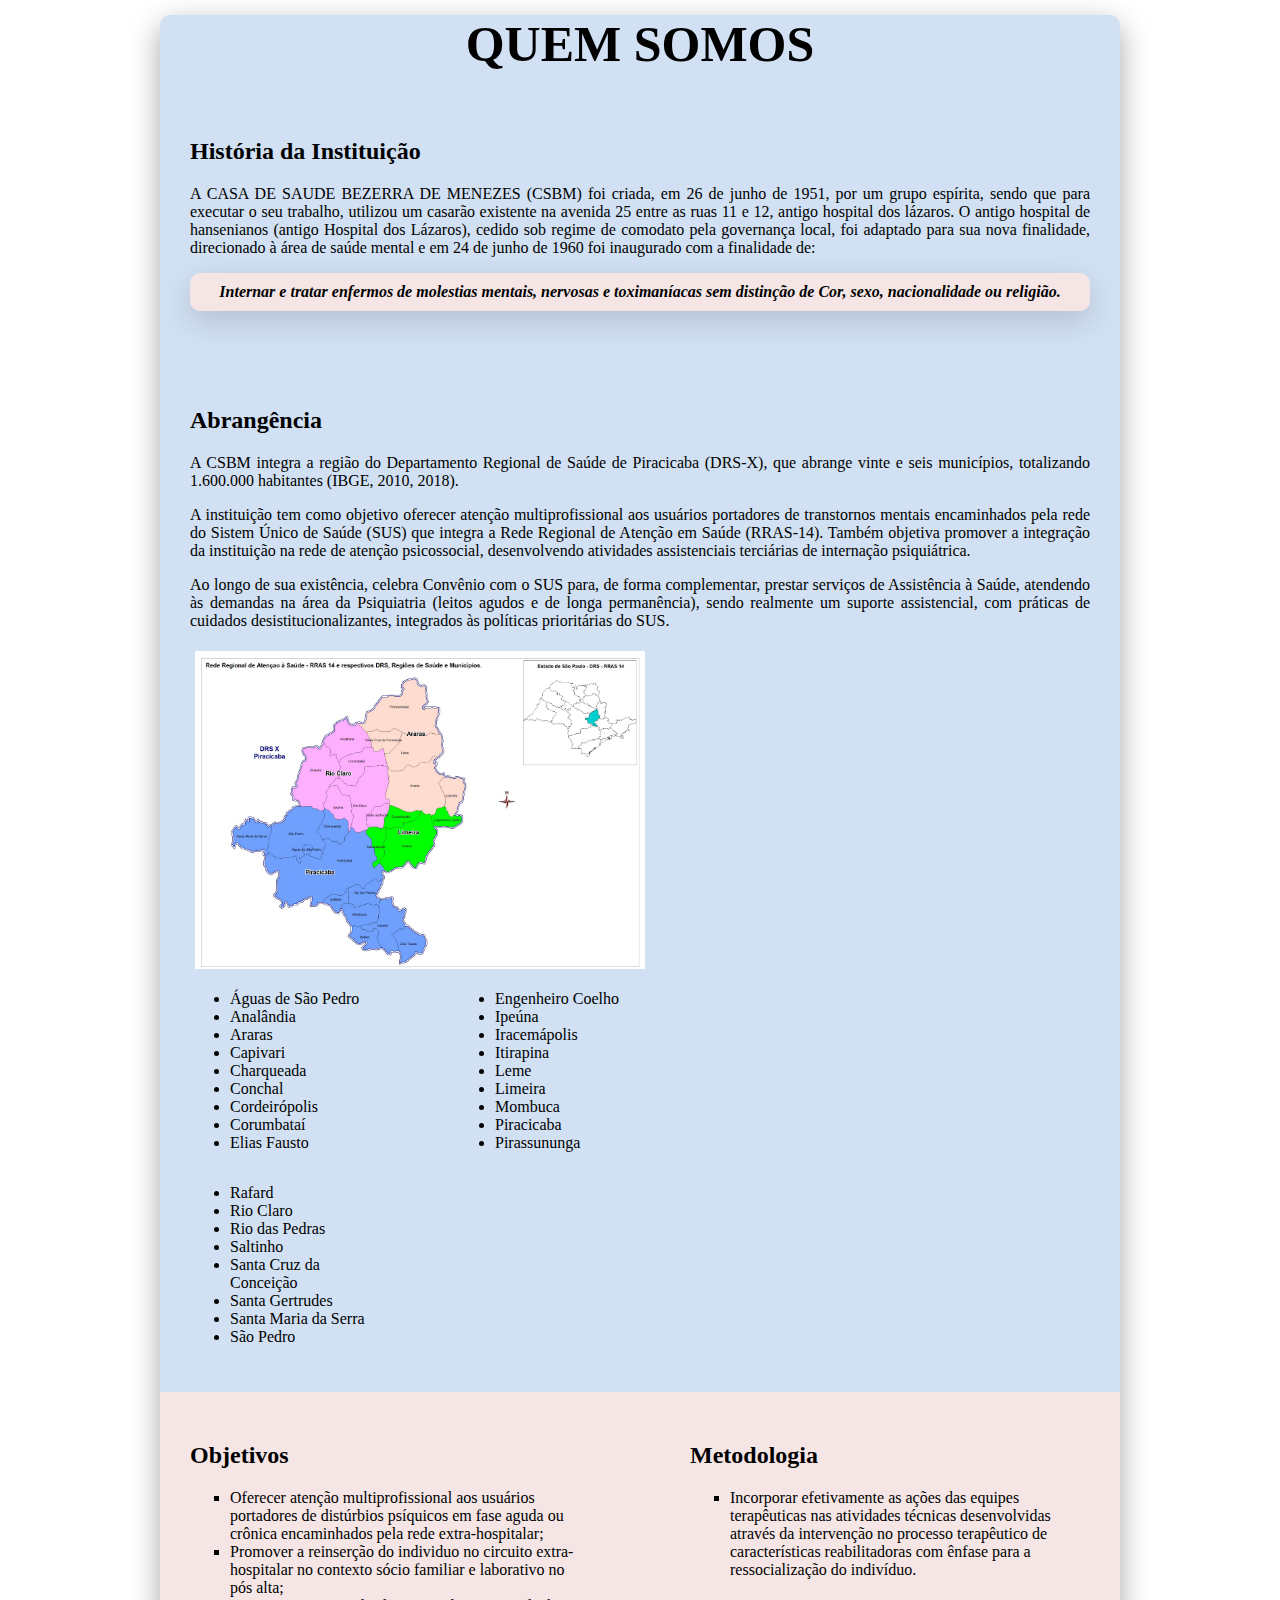
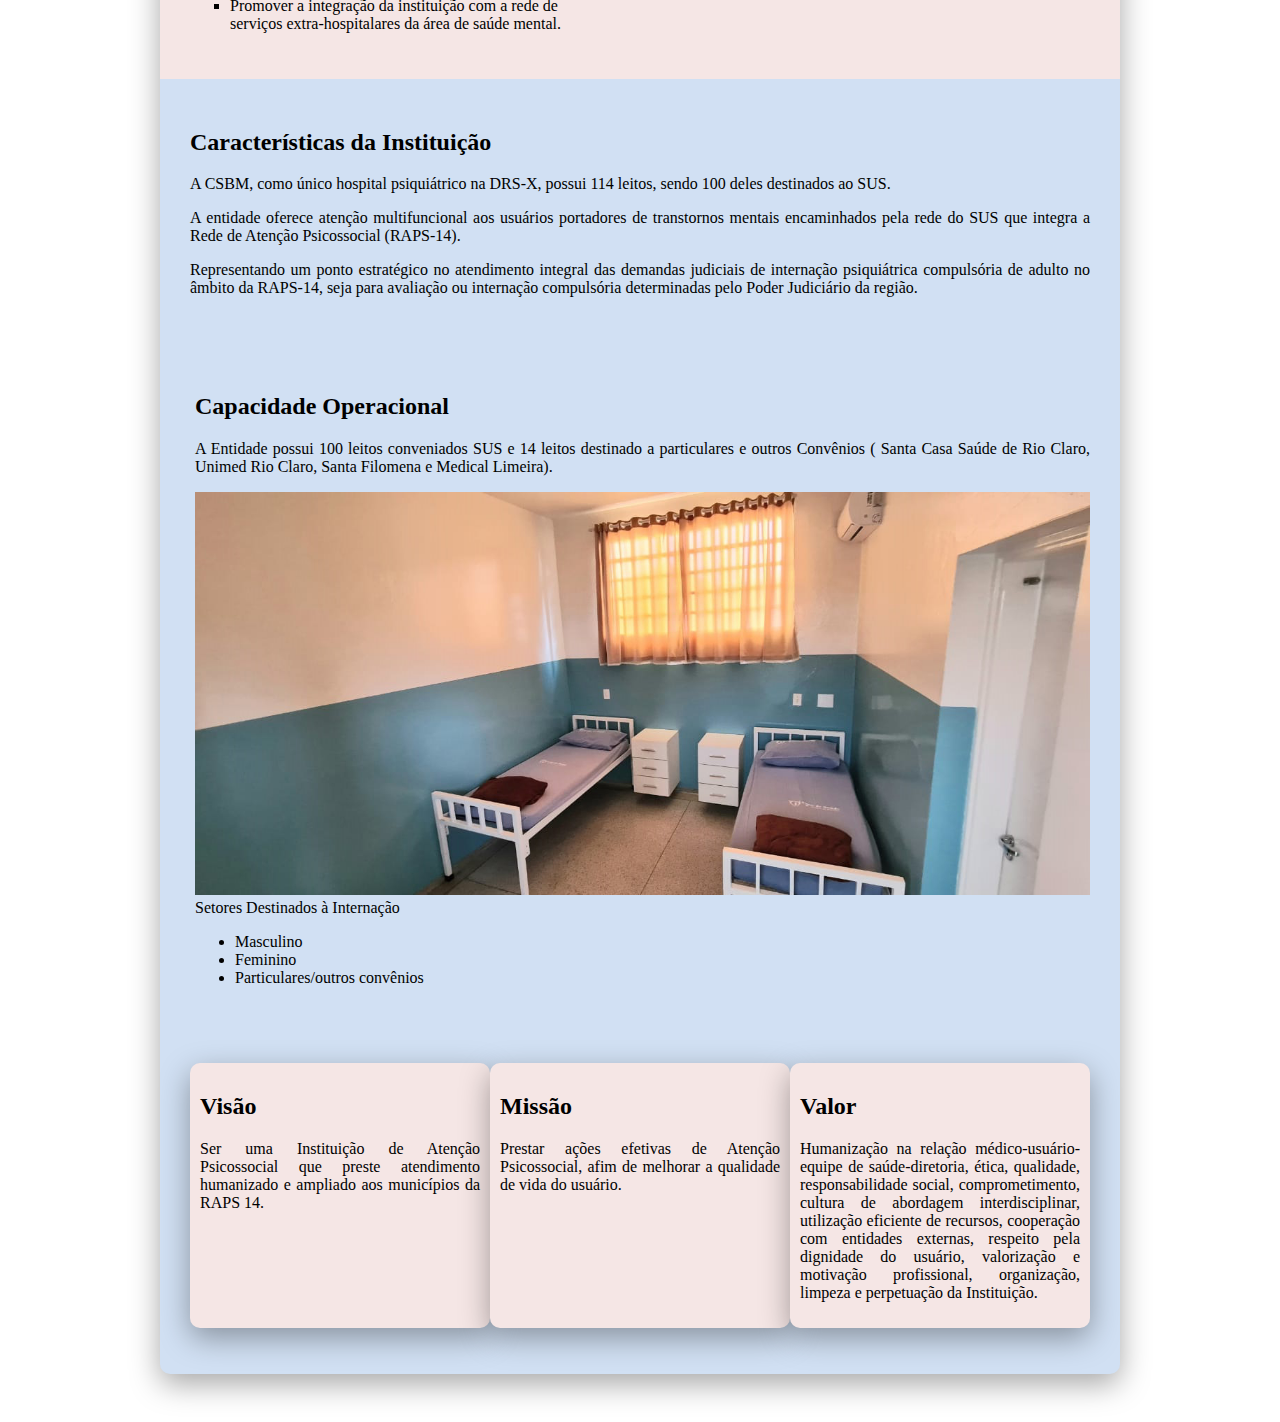
<file: pagina quem somos v1/index.html>
<!--  Pagina Quem somos  -->
<!DOCTYPE html>
<html lang="pt" dir="ltr">
  <head>
    <meta charset="utf-8">
    <link href="https://cdn.jsdelivr.net/npm/bootstrap@5.1.3/dist/css/bootstrap.min.css" rel="stylesheet" integrity="sha384-1BmE4kWBq78iYhFldvKuhfTAU6auU8tT94WrHftjDbrCEXSU1oBoqyl2QvZ6jIW3" crossorigin="anonymous">
    <link rel="stylesheet" href="css/estilo.css">
    <meta name="viewport" content="width=device-width, initial-scale=1.0">
    <title>Quem somos</title>
  </head>
  <body>
    <div class="container">
      <h1  class="tit">QUEM SOMOS</h1>
      <!-- ----------------------------------------------- -->
      <div class="historia">
        <h2>História da Instituição</h2>
        <div class="row">
          <div class="col-12 mx-auto">
            <p>A CASA DE SAUDE BEZERRA DE MENEZES (CSBM) foi criada, em 26 de junho de 1951, por um grupo
              espírita, sendo que para executar o seu trabalho, utilizou um casarão existente na avenida
              25 entre as ruas 11 e 12, antigo hospital dos lázaros. O antigo hospital de hansenianos
              (antigo Hospital dos Lázaros), cedido sob regime de comodato pela governança local, foi
              adaptado para sua nova finalidade, direcionado à área de saúde mental e em 24 de junho
              de 1960 foi inaugurado com a finalidade de:</p>
          </div>
          <div class="col-10 mx-auto">
            <p class="txt-negrito">Internar e tratar enfermos de molestias mentais, nervosas e toximaníacas
                sem distinção de Cor, sexo, nacionalidade ou religião.</p>
          </div>
        </div>
      </div>
      <!-- ----------------------------------------------- -->
      <div class="abrangencia">
        <h2>Abrangência</h2>
        <p>A CSBM integra a região do Departamento Regional de Saúde de Piracicaba (DRS-X), que abrange vinte e
           seis municípios, totalizando 1.600.000 habitantes (IBGE, 2010, 2018).</p>
        <p>A instituição tem como objetivo oferecer atenção multiprofissional aos usuários portadores de transtornos
           mentais encaminhados pela rede do Sistem Único de Saúde (SUS) que integra a Rede Regional de Atenção em
           Saúde (RRAS-14). Também objetiva promover a integração da instituição na rede de atenção psicossocial,
           desenvolvendo atividades assistenciais terciárias de internação psiquiátrica.</p>
        <p>Ao longo de sua existência, celebra Convênio com o SUS para, de forma complementar, prestar serviços de
           Assistência à Saúde, atendendo às demandas na área da Psiquiatria (leitos agudos e de longa permanência),
           sendo realmente um suporte assistencial, com práticas de cuidados desistitucionalizantes, integrados às
           políticas prioritárias do SUS.</p>
        <div class="abrangencia-i">
          <div class="abrangencia-img">
            <img src="images/mapa.png" alt="">
          </div>
          <div class="abrangencia-lista">
            <ul class="list-group list-group-vertical">
              <li class="list-group-item">Águas de São Pedro</li>
              <li class="list-group-item">Analândia</li>
              <li class="list-group-item">Araras</li>
              <li class="list-group-item">Capivari</li>
              <li class="list-group-item">Charqueada</li>
              <li class="list-group-item">Conchal</li>
              <li class="list-group-item">Cordeirópolis</li>
              <li class="list-group-item">Corumbataí</li>
              <li class="list-group-item">Elias Fausto</li>
            </ul>
            <ul class="list-group list-group-vertical">
              <li class="list-group-item">Engenheiro Coelho</li>
              <li class="list-group-item">Ipeúna</li>
              <li class="list-group-item">Iracemápolis</li>
              <li class="list-group-item">Itirapina</li>
              <li class="list-group-item">Leme</li>
              <li class="list-group-item">Limeira</li>
              <li class="list-group-item">Mombuca</li>
              <li class="list-group-item">Piracicaba</li>
              <li class="list-group-item">Pirassununga</li>
            </ul>
            <ul class="list-group list-group-vertical">
              <li class="list-group-item">Rafard</li>
              <li class="list-group-item">Rio Claro</li>
              <li class="list-group-item">Rio das Pedras</li>
              <li class="list-group-item">Saltinho</li>
              <li class="list-group-item">Santa Cruz da Conceição</li>
              <li class="list-group-item">Santa Gertrudes</li>
              <li class="list-group-item">Santa Maria da Serra</li>
              <li class="list-group-item">São Pedro</li>
            </ul>
          </div>
        </div>
      </div>
      <!-- ----------------------------------------------- -->
      <div class="objetivo-metodologia">
        <div class="objmetod objetivo">
          <h2>Objetivos</h2>
          <ul>
            <li>Oferecer atenção multiprofissional aos usuários portadores de distúrbios psíquicos em fase aguda ou crônica
                encaminhados pela rede extra-hospitalar;</li>
            <li>Promover a reinserção do individuo no circuito extra-hospitalar no contexto sócio familiar e laborativo no pós alta;</li>
            <li>Promover a integração da instituição com a rede de serviços extra-hospitalares da área de saúde mental.</li>
          </ul>
        </div>
        <div class="objmetod metodologia">
          <h2>Metodologia</h2>
          <ul>
            <li>Incorporar efetivamente as ações das equipes terapêuticas nas atividades técnicas desenvolvidas através da
                intervenção no processo terapêutico de características reabilitadoras com ênfase para a ressocialização do indivíduo.</li>
          </ul>
        </div>
      </div>
      <!-- ----------------------------------------------- -->
      <div class="caracteristicas">
        <h2>Características da Instituição</h2>
        <p>A CSBM, como único hospital psiquiátrico na DRS-X, possui 114 leitos, sendo 100 deles destinados ao SUS.</p>
        <p>A entidade oferece atenção multifuncional aos usuários portadores de transtornos
           mentais encaminhados pela rede do SUS que integra a Rede de Atenção Psicossocial (RAPS-14).</p>
        <p>Representando um ponto estratégico no atendimento integral das demandas judiciais de internação psiquiátrica
           compulsória de adulto no âmbito da RAPS-14, seja para avaliação ou internação compulsória determinadas pelo
           Poder Judiciário da região.</p>
      </div>
      <!-- ----------------------------------------------- -->
      <div class="capacidade">
        <h2>Capacidade Operacional</h2>
        <p>A Entidade possui 100 leitos conveniados SUS e 14 leitos destinado a particulares e outros Convênios ( Santa Casa Saúde de Rio Claro, Unimed Rio Claro, Santa Filomena e Medical Limeira).</p>
        <div class="row">
          <div class="col-8 capacidade-foto">
            <img src="images/leito.jpg" alt="">
          </div>
          <div class="col-4">
            <div class="card">
              <div class="card-header">
                Setores Destinados à Internação
              </div>
              <ul class="list-group list-group-flush capacidade-lista">
                <li class="list-group-item">Masculino</li>
                <li class="list-group-item">Feminino</li>
                <li class="list-group-item">Particulares/outros convênios</li>
              </ul>
            </div>
          </div>
        </div>
      </div>
      <!-- ----------------------------------------------- -->
      <div class="view">
        <div class="view-card">
          <h2>Visão</h2>
          <p>Ser uma Instituição de Atenção Psicossocial que preste atendimento humanizado e ampliado aos municípios da RAPS 14.</p>
        </div>
        <div class="view-card">
          <h2>Missão</h2>
          <p> Prestar ações efetivas de Atenção Psicossocial, afim de melhorar a qualidade de vida do usuário.</p>
        </div>
        <div class="view-card">
          <h2>Valor</h2>
          <p> Humanização na relação médico-usuário-equipe de saúde-diretoria, ética, qualidade, responsabilidade social, comprometimento, cultura de abordagem interdisciplinar, utilização eficiente de recursos, cooperação com entidades externas, respeito pela dignidade do usuário, valorização e motivação profissional, organização, limpeza e perpetuação da Instituição.</p>
        </div>
      </div>
    </div>
    <!-- ----------------------------------------------- -->
    <script src="https://cdn.jsdelivr.net/npm/bootstrap@5.1.3/dist/js/bootstrap.bundle.min.js" integrity="sha384-ka7Sk0Gln4gmtz2MlQnikT1wXgYsOg+OMhuP+IlRH9sENBO0LRn5q+8nbTov4+1p" crossorigin="anonymous"></script>
  </body>
</html>
</file>
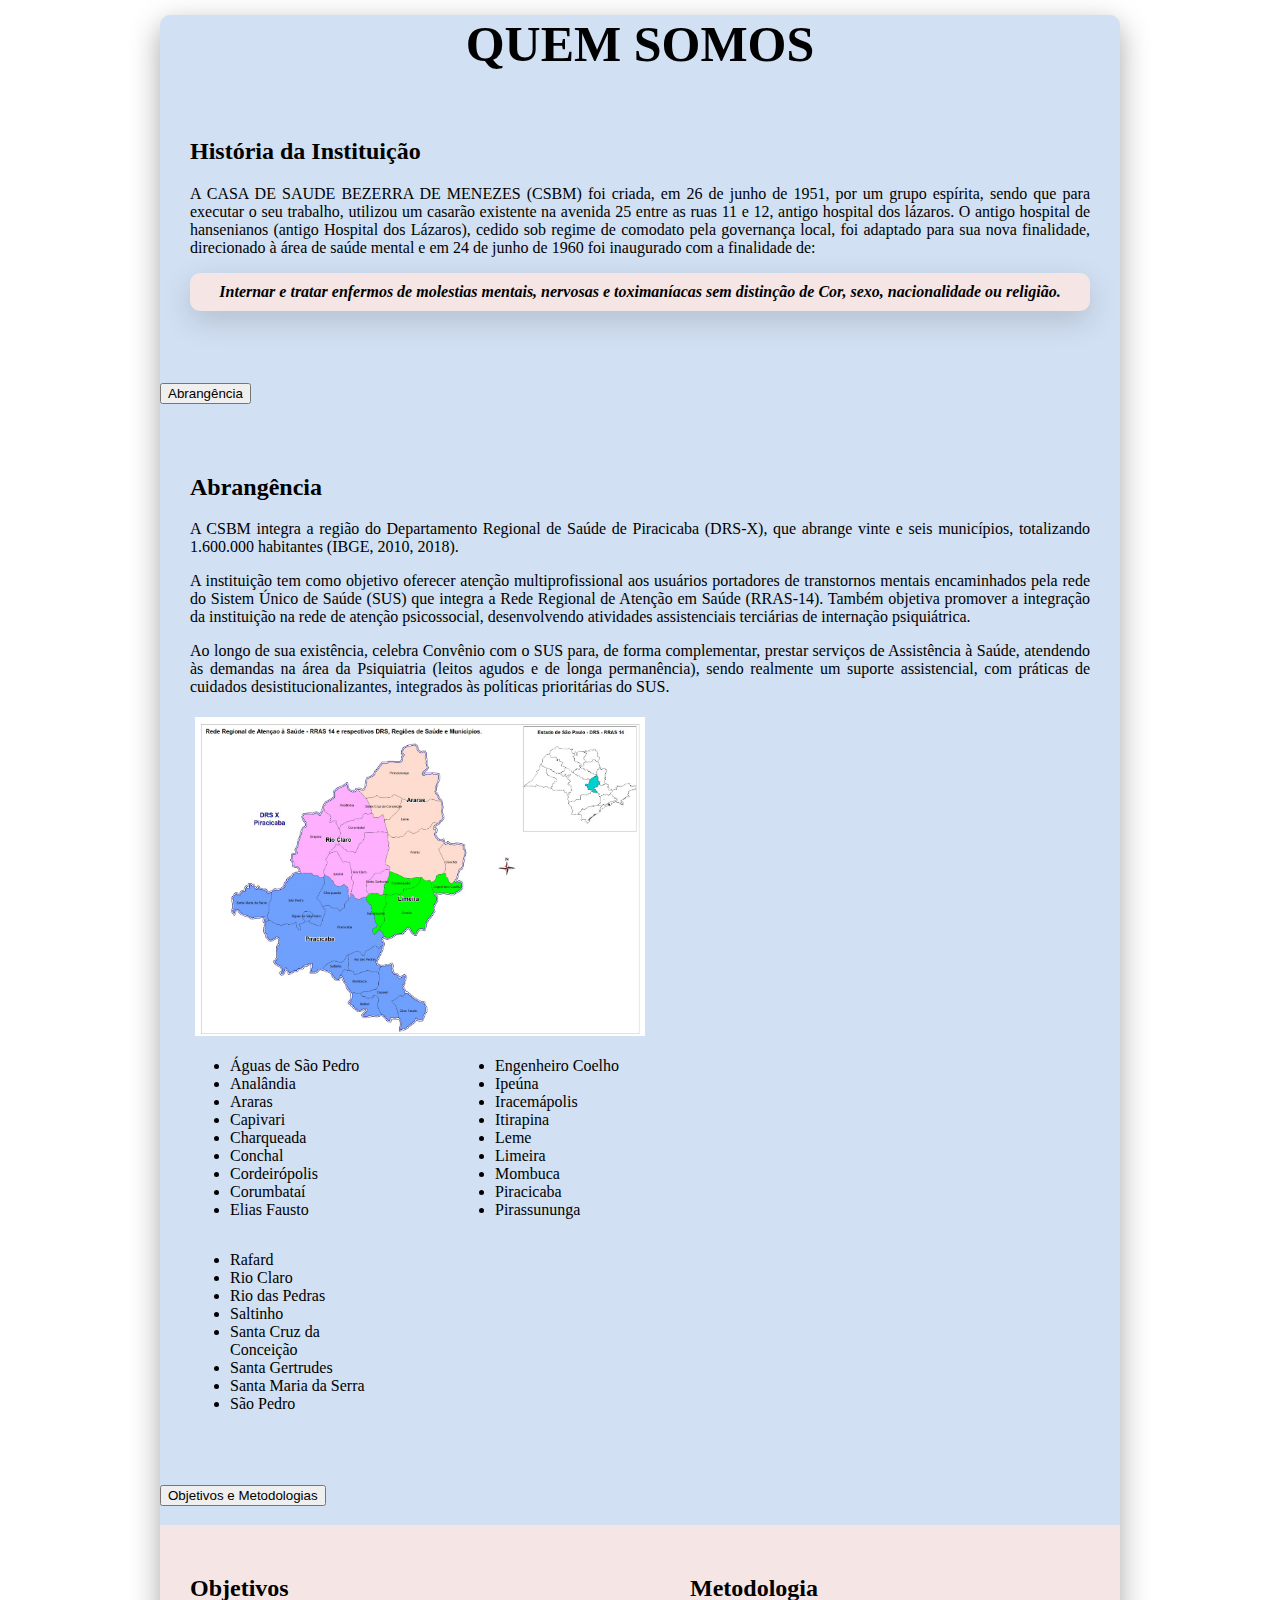
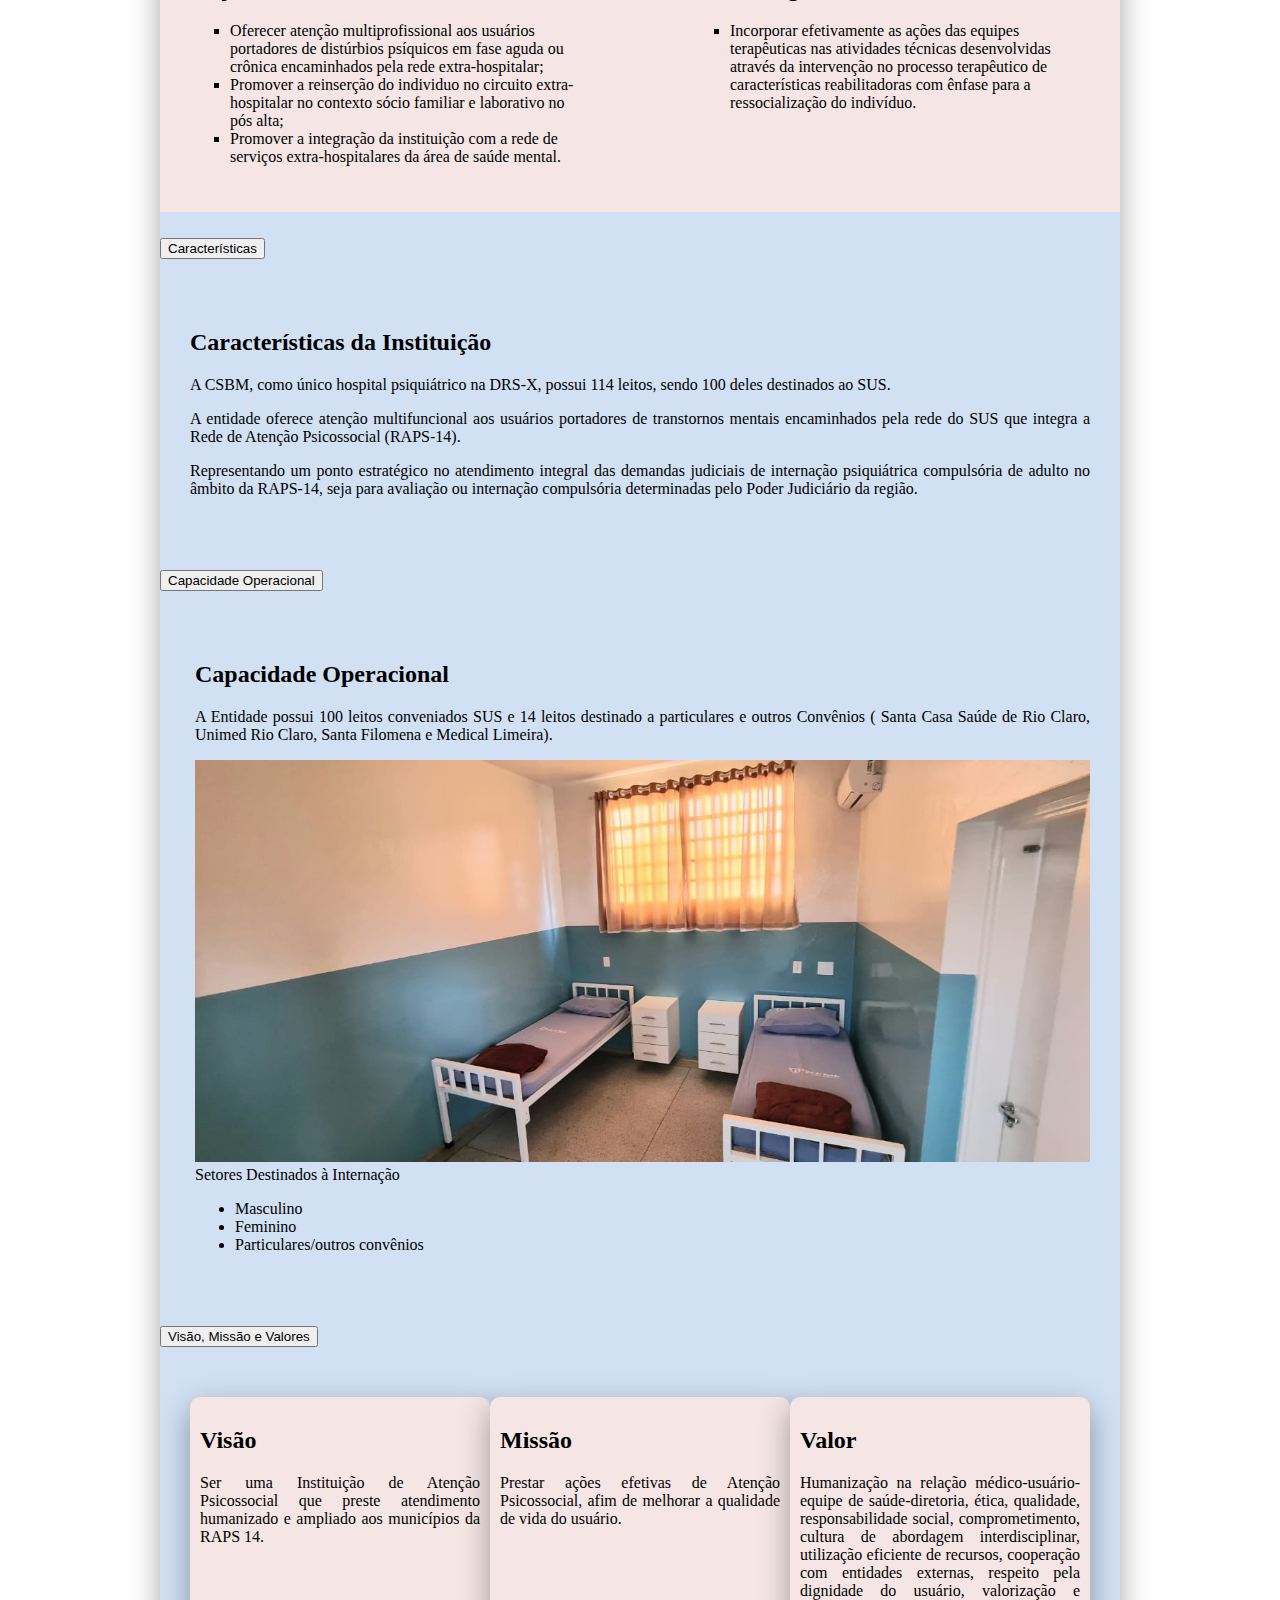
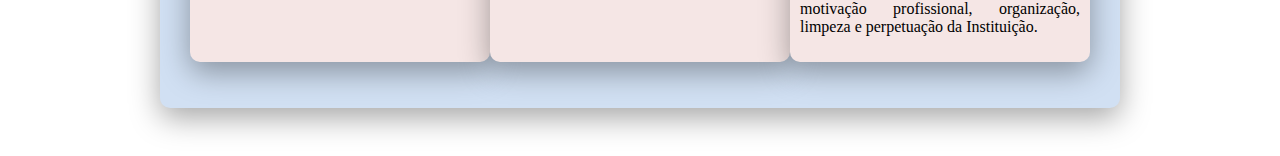
<file: pagina quem somos v2/teste.htm>
<!DOCTYPE html>
<html lang="en" dir="ltr">
  <head>
    <meta charset="utf-8">
    <link href="https://cdn.jsdelivr.net/npm/bootstrap@5.1.3/dist/css/bootstrap.min.css" rel="stylesheet" integrity="sha384-1BmE4kWBq78iYhFldvKuhfTAU6auU8tT94WrHftjDbrCEXSU1oBoqyl2QvZ6jIW3" crossorigin="anonymous">
    <link rel="stylesheet" href="css/estilo.css">
    <meta name="viewport" content="width=device-width, initial-scale=1.0">
    <title>Quem somos</title>
  </head>
  <body>
      <!-- -------------------------------------------------------------------------------  -->
      <div class="container">
            <!-- --------------------------- Cabeçalho ----------------------------------------------------  -->
            <h1  class="tit">QUEM SOMOS</h1>

            <!-- --------------------------- História ----------------------------------------------------  -->
            <div class="historia">
              <h2>História da Instituição</h2>
              <div class="row">
                <div class="col-12 mx-auto">
                  <p>A CASA DE SAUDE BEZERRA DE MENEZES (CSBM) foi criada, em 26 de junho de 1951, por um grupo
                    espírita, sendo que para executar o seu trabalho, utilizou um casarão existente na avenida
                    25 entre as ruas 11 e 12, antigo hospital dos lázaros. O antigo hospital de hansenianos
                    (antigo Hospital dos Lázaros), cedido sob regime de comodato pela governança local, foi
                    adaptado para sua nova finalidade, direcionado à área de saúde mental e em 24 de junho
                    de 1960 foi inaugurado com a finalidade de:</p>
                </div>
                <div class="col-10 mx-auto">
                  <p class="txt-negrito">Internar e tratar enfermos de molestias mentais, nervosas e toximaníacas
                      sem distinção de Cor, sexo, nacionalidade ou religião.</p>
                </div>
              </div>
            </div>

          <!-- --------------------------- INICIO ACORDEON ----------------------------------------------------  -->
          <div class="accordion" id="accordionPanelsStayOpenExample">

             <!-- --------------------------- ITEM 1 - Abrangência ----------------------------------------------------  -->
             <div class="accordion-item">
               <h2 class="accordion-header" id="panelsStayOpen-headingOne">
                 <button class="accordion-button" type="button" data-bs-toggle="collapse" data-bs-target="#panelsStayOpen-collapseOne" aria-expanded="true" aria-controls="panelsStayOpen-collapseOne">
                   Abrangência
                 </button>
               </h2>
               <div id="panelsStayOpen-collapseOne" class="accordion-collapse collapse show" aria-labelledby="panelsStayOpen-headingOne">
                 <div class="accordion-body">
                 <!-- -------------------------------------------------------------------------------  -->
                             <div class="abrangencia">
                               <h2>Abrangência</h2>
                               <p>A CSBM integra a região do Departamento Regional de Saúde de Piracicaba (DRS-X), que abrange vinte e
                                  seis municípios, totalizando 1.600.000 habitantes (IBGE, 2010, 2018).</p>
                               <p>A instituição tem como objetivo oferecer atenção multiprofissional aos usuários portadores de transtornos
                                  mentais encaminhados pela rede do Sistem Único de Saúde (SUS) que integra a Rede Regional de Atenção em
                                  Saúde (RRAS-14). Também objetiva promover a integração da instituição na rede de atenção psicossocial,
                                  desenvolvendo atividades assistenciais terciárias de internação psiquiátrica.</p>
                               <p>Ao longo de sua existência, celebra Convênio com o SUS para, de forma complementar, prestar serviços de
                                  Assistência à Saúde, atendendo às demandas na área da Psiquiatria (leitos agudos e de longa permanência),
                                  sendo realmente um suporte assistencial, com práticas de cuidados desistitucionalizantes, integrados às
                                  políticas prioritárias do SUS.</p>
                               <div class="abrangencia-i">
                                 <div class="abrangencia-img">
                                   <img src="images/mapa.png" alt="">
                                 </div>
                                 <div class="abrangencia-lista">
                                   <ul class="list-group list-group-vertical">
                                     <li class="list-group-item">Águas de São Pedro</li>
                                     <li class="list-group-item">Analândia</li>
                                     <li class="list-group-item">Araras</li>
                                     <li class="list-group-item">Capivari</li>
                                     <li class="list-group-item">Charqueada</li>
                                     <li class="list-group-item">Conchal</li>
                                     <li class="list-group-item">Cordeirópolis</li>
                                     <li class="list-group-item">Corumbataí</li>
                                     <li class="list-group-item">Elias Fausto</li>
                                   </ul>
                                   <ul class="list-group list-group-vertical">
                                     <li class="list-group-item">Engenheiro Coelho</li>
                                     <li class="list-group-item">Ipeúna</li>
                                     <li class="list-group-item">Iracemápolis</li>
                                     <li class="list-group-item">Itirapina</li>
                                     <li class="list-group-item">Leme</li>
                                     <li class="list-group-item">Limeira</li>
                                     <li class="list-group-item">Mombuca</li>
                                     <li class="list-group-item">Piracicaba</li>
                                     <li class="list-group-item">Pirassununga</li>
                                   </ul>
                                   <ul class="list-group list-group-vertical">
                                     <li class="list-group-item">Rafard</li>
                                     <li class="list-group-item">Rio Claro</li>
                                     <li class="list-group-item">Rio das Pedras</li>
                                     <li class="list-group-item">Saltinho</li>
                                     <li class="list-group-item">Santa Cruz da Conceição</li>
                                     <li class="list-group-item">Santa Gertrudes</li>
                                     <li class="list-group-item">Santa Maria da Serra</li>
                                     <li class="list-group-item">São Pedro</li>
                                   </ul>
                                 </div>
                               </div>
                             </div>
                 <!-- -------------------------------------------------------------------------------  -->
                 </div>
               </div>
             </div>
             <!-- --------------------------- ITEM 2 - Objetivos e Metodologias ----------------------------------------------------  -->
             <div class="accordion-item">
               <h2 class="accordion-header" id="panelsStayOpen-headingTwo">
                 <button class="accordion-button collapsed" type="button" data-bs-toggle="collapse" data-bs-target="#panelsStayOpen-collapseTwo" aria-expanded="false" aria-controls="panelsStayOpen-collapseTwo">
                   Objetivos e Metodologias
                 </button>
               </h2>
               <div id="panelsStayOpen-collapseTwo" class="accordion-collapse collapse" aria-labelledby="panelsStayOpen-headingTwo">
                 <div class="accordion-body">
                 <!-- -------------------------------------------------------------------------------  -->
                         <div class="objetivo-metodologia">
                           <div class="objmetod objetivo">
                             <h2>Objetivos</h2>
                             <ul>
                               <li>Oferecer atenção multiprofissional aos usuários portadores de distúrbios psíquicos em fase aguda ou crônica
                                   encaminhados pela rede extra-hospitalar;</li>
                               <li>Promover a reinserção do individuo no circuito extra-hospitalar no contexto sócio familiar e laborativo no pós alta;</li>
                               <li>Promover a integração da instituição com a rede de serviços extra-hospitalares da área de saúde mental.</li>
                             </ul>
                           </div>
                           <div class="objmetod metodologia">
                             <h2>Metodologia</h2>
                             <ul>
                               <li>Incorporar efetivamente as ações das equipes terapêuticas nas atividades técnicas desenvolvidas através da
                                   intervenção no processo terapêutico de características reabilitadoras com ênfase para a ressocialização do indivíduo.</li>
                             </ul>
                           </div>
                         </div>
                 <!-- -------------------------------------------------------------------------------  -->
                 </div>
               </div>
             </div>
             <!-- --------------------------- ITEM 3 - Catacteristicas ----------------------------------------------------  -->
             <div class="accordion-item">
               <h2 class="accordion-header" id="panelsStayOpen-headingThree">
                 <button class="accordion-button collapsed" type="button" data-bs-toggle="collapse" data-bs-target="#panelsStayOpen-collapseThree" aria-expanded="false" aria-controls="panelsStayOpen-collapseThree">
                   Características
                 </button>
               </h2>
               <div id="panelsStayOpen-collapseThree" class="accordion-collapse collapse" aria-labelledby="panelsStayOpen-headingThree">
                 <div class="accordion-body">
                 <!-- -------------------------------------------------------------------------------  -->
                       <div class="caracteristicas">
                         <h2>Características da Instituição</h2>
                         <p>A CSBM, como único hospital psiquiátrico na DRS-X, possui 114 leitos, sendo 100 deles destinados ao SUS.</p>
                         <p>A entidade oferece atenção multifuncional aos usuários portadores de transtornos
                            mentais encaminhados pela rede do SUS que integra a Rede de Atenção Psicossocial (RAPS-14).</p>
                         <p>Representando um ponto estratégico no atendimento integral das demandas judiciais de internação psiquiátrica
                            compulsória de adulto no âmbito da RAPS-14, seja para avaliação ou internação compulsória determinadas pelo
                            Poder Judiciário da região.</p>
                       </div>
                 <!-- -------------------------------------------------------------------------------  -->
                 </div>
               </div>
             </div>

             <!-- --------------------------- ITEM 4 - Capacidade ----------------------------------------------------  -->
             <div class="accordion-item">
               <h2 class="accordion-header" id="panelsStayOpen-headingFour">
                 <button class="accordion-button collapsed" type="button" data-bs-toggle="collapse" data-bs-target="#panelsStayOpen-collapseFour" aria-expanded="false" aria-controls="panelsStayOpen-collapseFour">
                   Capacidade Operacional
                 </button>
               </h2>
               <div id="panelsStayOpen-collapseFour" class="accordion-collapse collapse" aria-labelledby="panelsStayOpen-headingFour">
                 <div class="accordion-body">
                 <!-- -------------------------------------------------------------------------------  -->
                         <div class="capacidade">
                           <h2>Capacidade Operacional</h2>
                           <p>A Entidade possui 100 leitos conveniados SUS e 14 leitos destinado a particulares e outros Convênios ( Santa Casa Saúde de Rio Claro, Unimed Rio Claro, Santa Filomena e Medical Limeira).</p>
                           <div class="row">
                             <div class="col-8 capacidade-foto">
                               <img src="images/leito.jpg" alt="">
                             </div>
                             <div class="col-4">
                               <div class="card">
                                 <div class="card-header">
                                   Setores Destinados à Internação
                                 </div>
                                 <ul class="list-group list-group-flush capacidade-lista">
                                   <li class="list-group-item">Masculino</li>
                                   <li class="list-group-item">Feminino</li>
                                   <li class="list-group-item">Particulares/outros convênios</li>
                                 </ul>
                               </div>
                             </div>
                           </div>
                         </div>
                 <!-- -------------------------------------------------------------------------------  -->
                 </div>
               </div>
             </div>

             <!-- --------------------------- ITEM 5 - Visão / Missão / Valor ----------------------------------------------------  -->
             <div class="accordion-item">
               <h2 class="accordion-header" id="panelsStayOpen-headingFive">
                 <button class="accordion-button collapsed" type="button" data-bs-toggle="collapse" data-bs-target="#panelsStayOpen-collapseFive" aria-expanded="false" aria-controls="panelsStayOpen-collapseFive">
                   Visão, Missão e Valores
                 </button>
               </h2>
               <div id="panelsStayOpen-collapseFive" class="accordion-collapse collapse" aria-labelledby="panelsStayOpen-headingFive">
                 <div class="accordion-body">
                 <!-- -------------------------------------------------------------------------------  -->
                           <div class="view">
                             <div class="view-card">
                               <h2>Visão</h2>
                               <p>Ser uma Instituição de Atenção Psicossocial que preste atendimento humanizado e ampliado aos municípios da RAPS 14.</p>
                             </div>
                             <div class="view-card">
                               <h2>Missão</h2>
                               <p> Prestar ações efetivas de Atenção Psicossocial, afim de melhorar a qualidade de vida do usuário.</p>
                             </div>
                             <div class="view-card">
                               <h2>Valor</h2>
                               <p> Humanização na relação médico-usuário-equipe de saúde-diretoria, ética, qualidade, responsabilidade social, comprometimento, cultura de abordagem interdisciplinar, utilização eficiente de recursos, cooperação com entidades externas, respeito pela dignidade do usuário, valorização e motivação profissional, organização, limpeza e perpetuação da Instituição.</p>
                             </div>
                           </div>
                         </div>
                 <!-- -------------------------------------------------------------------------------  -->
                 </div>
               </div>
             </div>

             <!-- --------------------------- FIM ACORDEON ----------------------------------------------------  -->
         </div>
      </div>

      <!-- -------------------------------------------------------------------------------  -->



      <!-- -------------------------------------------------------------------------------  -->

       <script src="https://cdn.jsdelivr.net/npm/bootstrap@5.1.3/dist/js/bootstrap.bundle.min.js" integrity="sha384-ka7Sk0Gln4gmtz2MlQnikT1wXgYsOg+OMhuP+IlRH9sENBO0LRn5q+8nbTov4+1p" crossorigin="anonymous"></script>
  </body>
</html>
</file>
<file: pagina quem somos v1/css/estilo.css>
/****************************************/
p{
  text-align: justify;
  text-justify: inter-word;
}
body
{
   width: 960px;
   margin: auto;
   background-color: white;
}
/****************************************/
.container
{
  padding: 0px;
  box-shadow: 0px 10px 30px rgba(0, 0, 0, 0.35);
  background-color: #D1E0F3;
                    /*#becdeb; *azul paleta*/
  padding-bottom: 1rem;
  margin-bottom: 3rem;
  border-radius: 10px;
}
.tit
{
  font-size: 50px;
  margin: 15px;
  text-align: center;
}
/****************************************/
.historia
{
  padding: 30px;
}
.txt-negrito
{
  font-style: oblique;
  font-weight: bold;
  text-align: center;
  background-color: #F5E6E5;
  border-radius: 10px;
  padding: 10px;
  box-shadow: 0px 10px 30px rgba(0, 0, 0, 0.15);
}
/****************************************/
.abrangencia
{
  padding: 30px;
}
.abrangencia-i
{
   display: flex;
   justify-content: space-between;
   flex-wrap: wrap;
}
.abrangencia-img
{
  width: 450px;
  padding: 5px;
}
.abrangencia-img img
{
   width: 100%;
   height: 100%;
}
.abrangencia-lista
{
  width: 450px;
  display: flex;
  justify-content: space-between;
  flex-wrap: wrap;
}
.list-group
{
   width: 145px;
}
/****************************************/
.objetivo-metodologia
{
  padding: 30px;
  display: flex;
  justify-content: space-between;
  flex-wrap: wrap;
  background-color: #F5E6E5;
                     /*#FBF4F4; rosa quase branco*/
                    /*#ebbeed;  rosa da paleta */
}
.objetivo-metodologia ul
{
  list-style-type:square;
}
.objmetod
{
  width: 400px;
}
/****************************************/
.caracteristicas
{
  padding: 30px;
}
/****************************************/
.capacidade-foto img
{
   width: 100%;
}
.capacidade
{
  margin-left: 5px;
  padding: 30px;
}
.capacidade-lista
{
  width: 100% !important;
}
/****************************************/
.view
{
  display: flex;
  justify-content: space-between;
  flex-wrap: wrap;
  padding: 30px;
}
.view-card
{
  width: 280px;
  box-shadow: 0px 10px 30px rgba(0, 0, 0, 0.35);
  padding: 10px;
  background-color: #F5E6E5;
  border-radius: 10px;
}
/****************************************/
</file>
<file: pagina quem somos v2/css/estilo.css>
/****************************************/
p{
  text-align: justify;
  text-justify: inter-word;
}
body
{
   width: 960px;
   margin: auto;
   background-color: white;
}
/****************************************/
.container
{
  padding: 0px;
  box-shadow: 0px 10px 30px rgba(0, 0, 0, 0.35);
  background-color: #D1E0F3;
                    /*#becdeb; *azul paleta*/
  padding-bottom: 1rem;
  margin-bottom: 3rem;
  border-radius: 10px;
}
.tit
{
  font-size: 50px;
  margin: 15px;
  text-align: center;
}
/****************************************/
.historia
{
  padding: 30px;
}
.txt-negrito
{
  font-style: oblique;
  font-weight: bold;
  text-align: center;
  background-color: #F5E6E5;
  border-radius: 10px;
  padding: 10px;
  box-shadow: 0px 10px 30px rgba(0, 0, 0, 0.15);
}
/****************************************/
.abrangencia
{
  padding: 30px;
}
.abrangencia-i
{
   display: flex;
   justify-content: space-between;
   flex-wrap: wrap;
}
.abrangencia-img
{
  width: 450px;
  padding: 5px;
}
.abrangencia-img img
{
   width: 100%;
   height: 100%;
}
.abrangencia-lista
{
  width: 450px;
  display: flex;
  justify-content: space-between;
  flex-wrap: wrap;
}
.list-group
{
   width: 145px;
}
/****************************************/
.objetivo-metodologia
{
  padding: 30px;
  display: flex;
  justify-content: space-between;
  flex-wrap: wrap;
  background-color: #F5E6E5;
                     /*#FBF4F4; rosa quase branco*/
                    /*#ebbeed;  rosa da paleta */
}
.objetivo-metodologia ul
{
  list-style-type:square;
}
.objmetod
{
  width: 400px;
}
/****************************************/
.caracteristicas
{
  padding: 30px;
}
/****************************************/
.capacidade-foto img
{
   width: 100%;
}
.capacidade
{
  margin-left: 5px;
  padding: 30px;
}
.capacidade-lista
{
  width: 100% !important;
}
/****************************************/
.view
{
  display: flex;
  justify-content: space-between;
  flex-wrap: wrap;
  padding: 30px;
}
.view-card
{
  width: 280px;
  box-shadow: 0px 10px 30px rgba(0, 0, 0, 0.35);
  padding: 10px;
  background-color: #F5E6E5;
  border-radius: 10px;
}
/****************************************/
</file>
